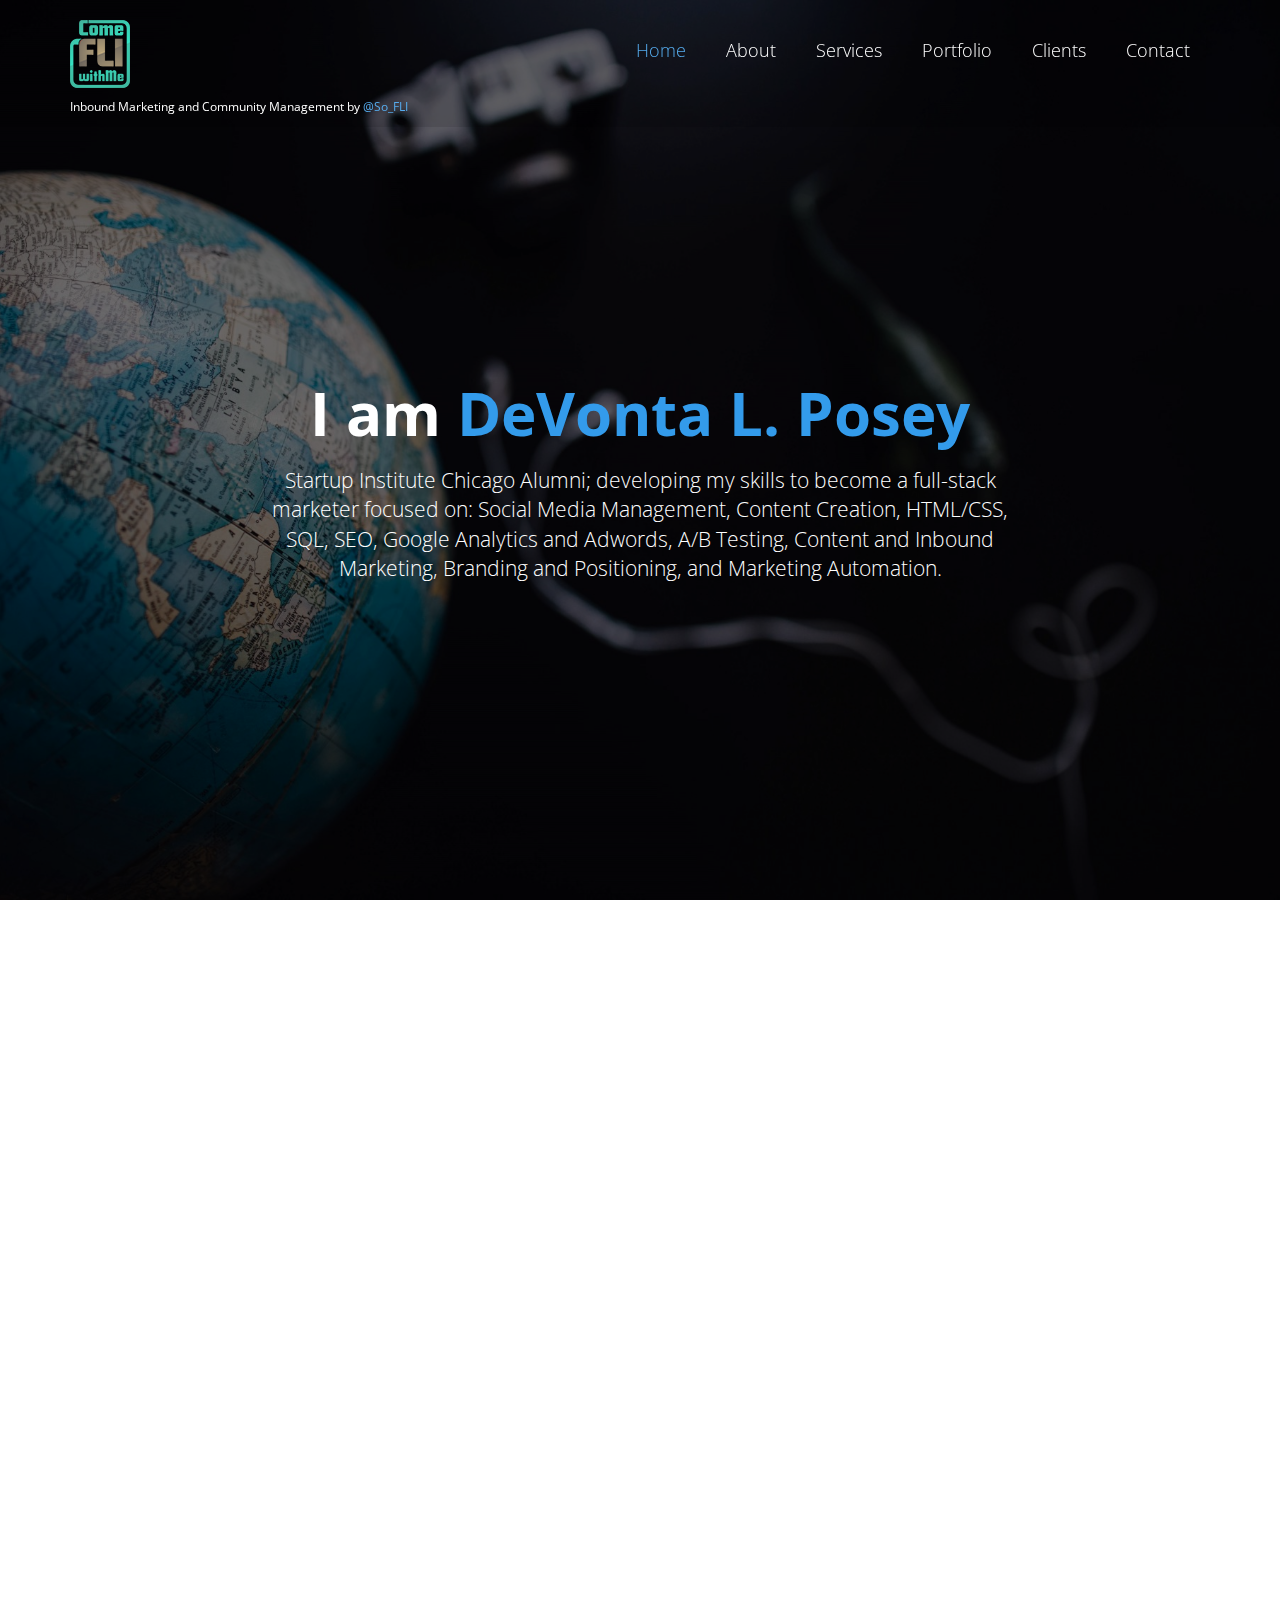
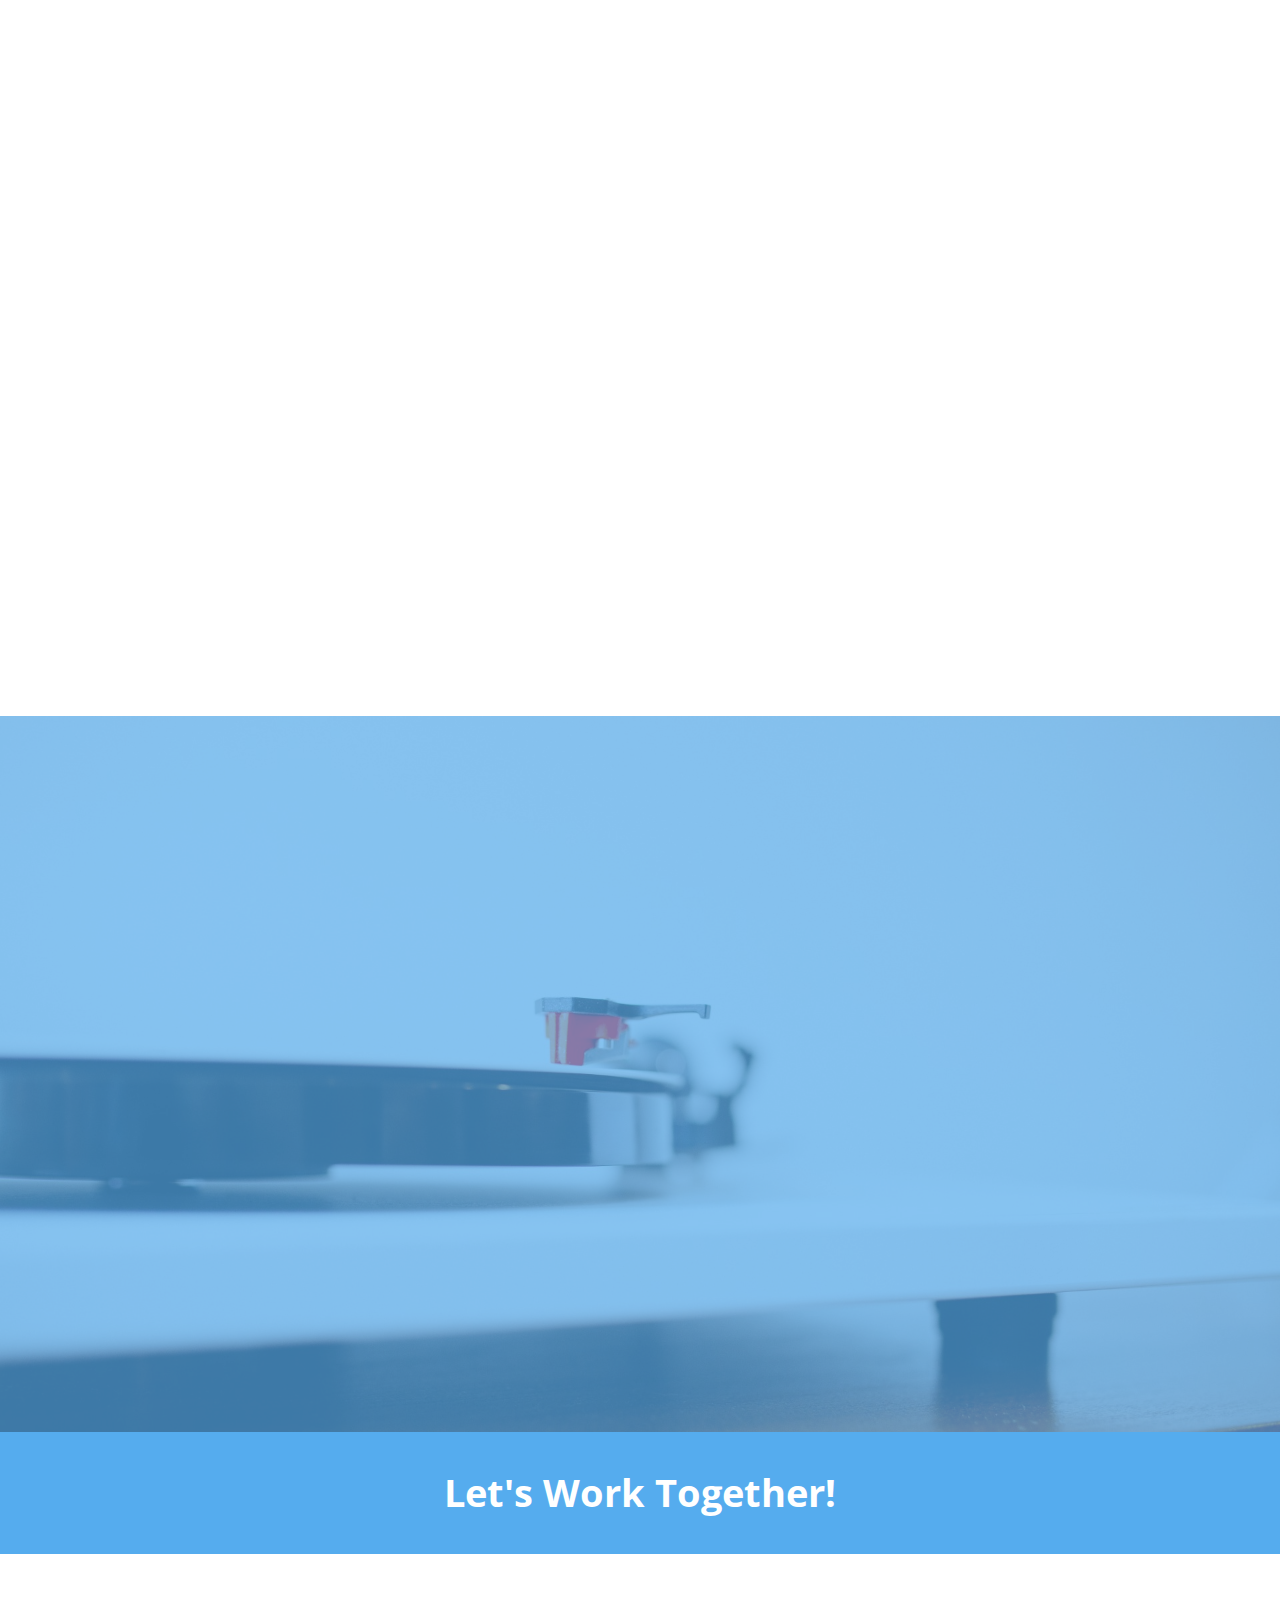
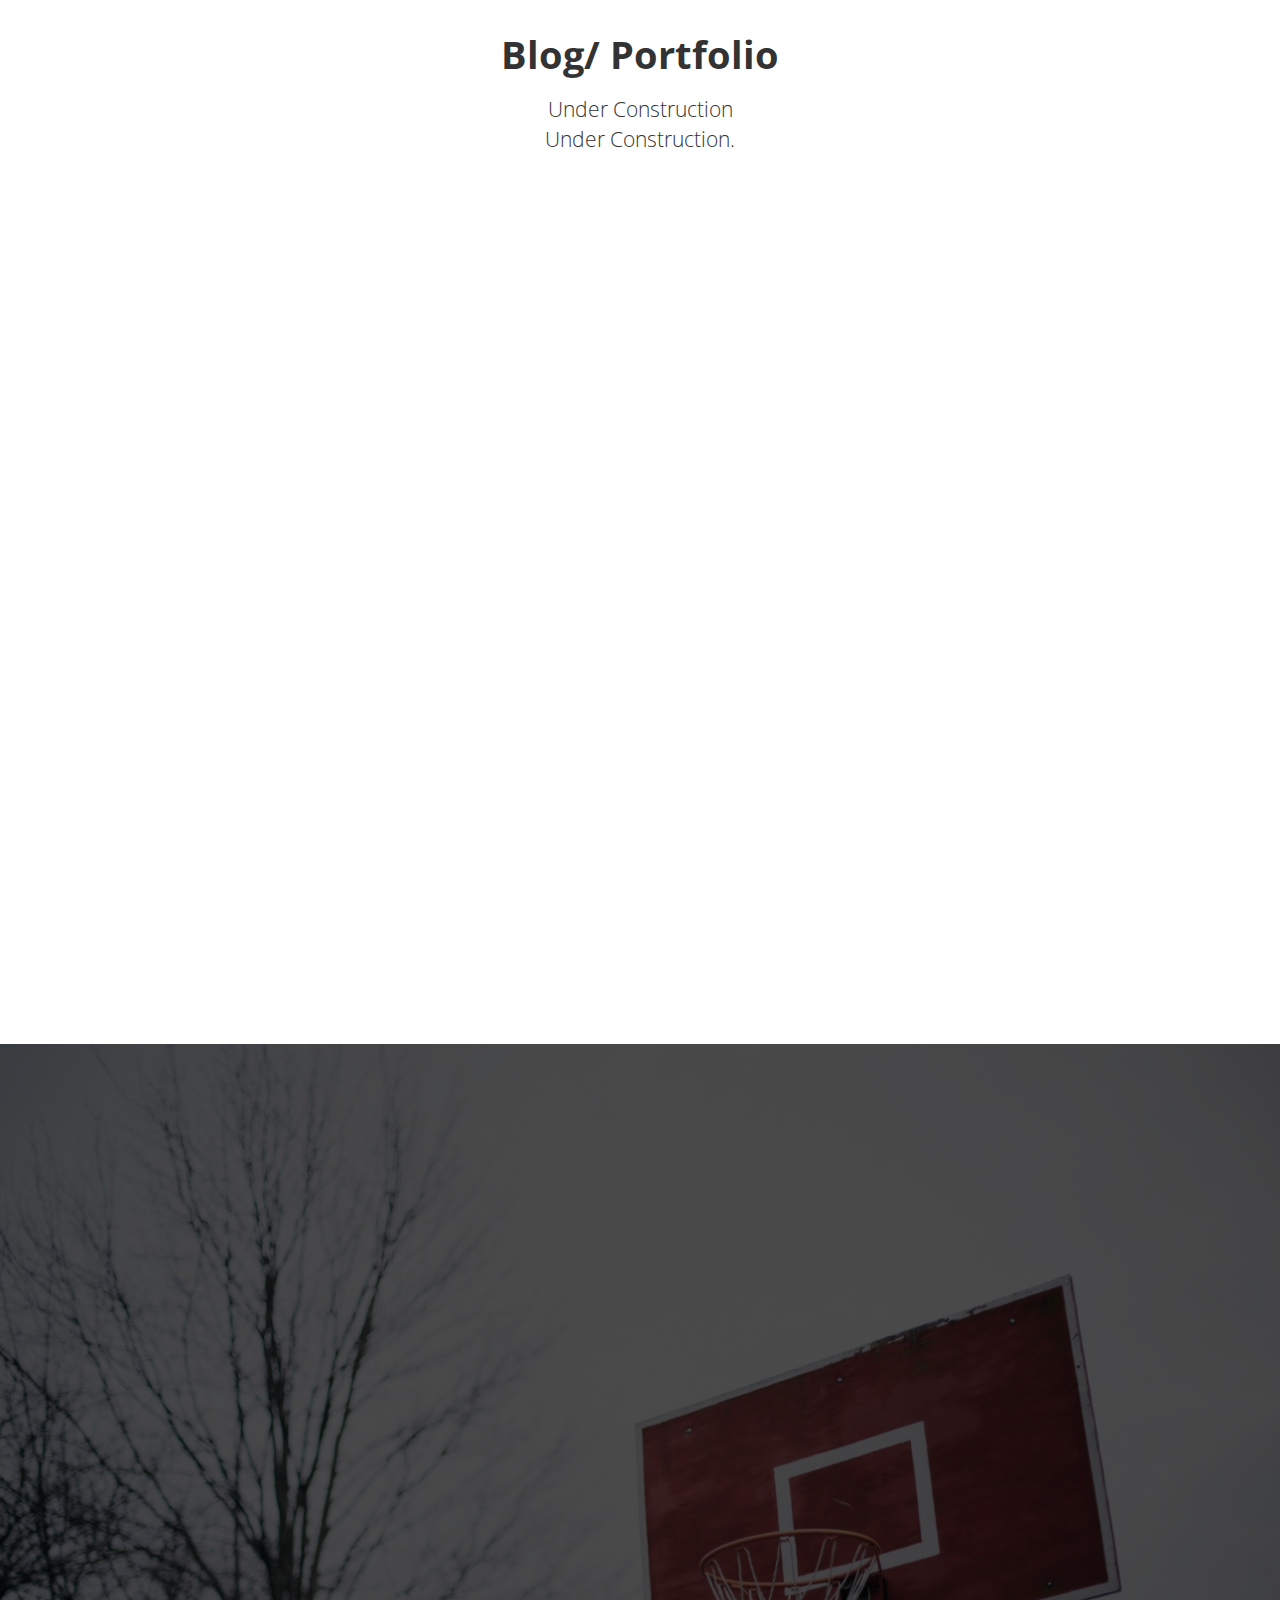
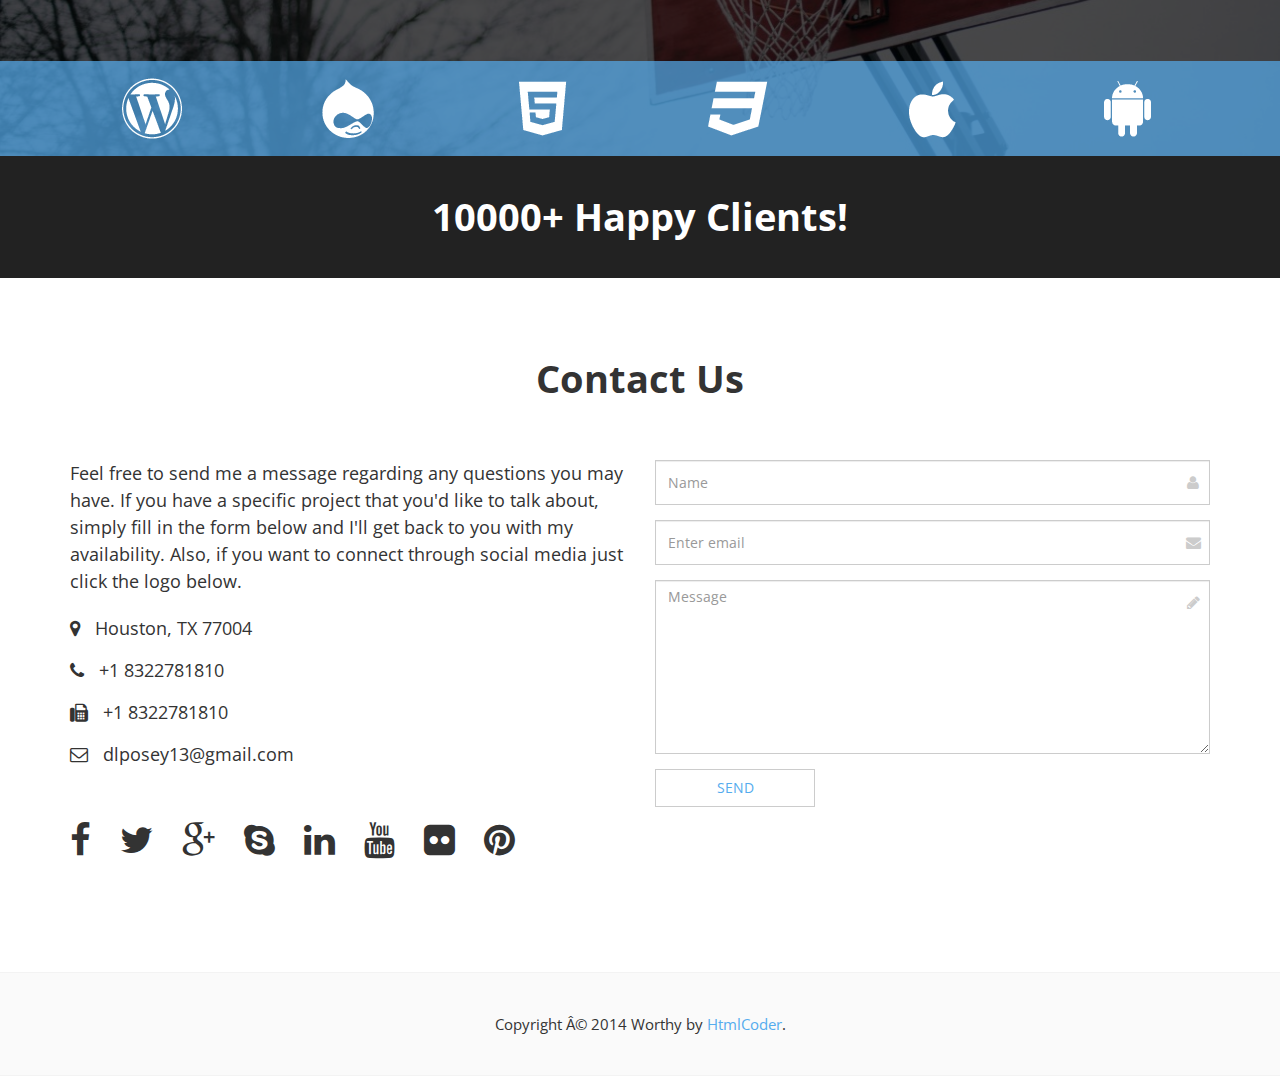
<file: index.html>
<!DOCTYPE html>
<!-- Google Tag Manager -->
<noscript><iframe src="//www.googletagmanager.com/ns.html?id=GTM-5K8863"
height="0" width="0" style="display:none;visibility:hidden"></iframe></noscript>
<script>(function(w,d,s,l,i){w[l]=w[l]||[];w[l].push({'gtm.start':
new Date().getTime(),event:'gtm.js'});var f=d.getElementsByTagName(s)[0],
j=d.createElement(s),dl=l!='dataLayer'?'&l='+l:'';j.async=true;j.src=
'//www.googletagmanager.com/gtm.js?id='+i+dl;f.parentNode.insertBefore(j,f);
})(window,document,'script','dataLayer','GTM-5K8863');</script>
<!-- End Google Tag Manager -->
<script>
  (function(i,s,o,g,r,a,m){i['GoogleAnalyticsObject']=r;i[r]=i[r]||function(){
  (i[r].q=i[r].q||[]).push(arguments)},i[r].l=1*new Date();a=s.createElement(o),
  m=s.getElementsByTagName(o)[0];a.async=1;a.src=g;m.parentNode.insertBefore(a,m)
  })(window,document,'script','//www.google-analytics.com/analytics.js','ga');

  ga('create', 'UA-52739252-1', 'auto');
  ga('send', 'pageview');

</script>

<!--[if IE 9]> <html lang="en" class="ie9"> <![endif]-->
<!--[if !IE]><!-->
<html lang="en">
<!--<![endif]-->
	<head>
		<meta charset="utf-8">
		<title>DeVonta Posey | Content Marketing </title>
		<meta name="description" content="Worthy a Bootstrap-based, Responsive HTML5 Template">
		<meta name="author" content="htmlcoder.me">

		<!-- Mobile Meta -->
		<meta name="viewport" content="width=device-width, initial-scale=1.0">

		<!-- Favicon -->
		<link rel="shortcut icon" href="images/favicon.ico">

		<!-- Web Fonts -->
		<link href='http://fonts.googleapis.com/css?family=Open+Sans:400italic,700italic,400,700,300&amp;subset=latin,latin-ext' rel='stylesheet' type='text/css'>
		<link href='http://fonts.googleapis.com/css?family=Raleway:700,400,300' rel='stylesheet' type='text/css'>

		<!-- Bootstrap core CSS -->
		<link href="bootstrap/css/bootstrap.css" rel="stylesheet">

		<!-- Font Awesome CSS -->
		<link href="fonts/font-awesome/css/font-awesome.css" rel="stylesheet">

		<!-- Plugins -->
		<link href="css/animations.css" rel="stylesheet">

		<!-- Worthy core CSS file -->
		<link href="css/style.css" rel="stylesheet">

		<!-- Custom css --> 
		<link href="css/custom.css" rel="stylesheet">
	</head>

	<body class="no-trans">
		<!-- scrollToTop -->
		<!-- ================ -->
		<div class="scrollToTop"><i class="icon-up-open-big"></i></div>

		<!-- header start -->
		<!-- ================ --> 
		<header class="header fixed clearfix navbar navbar-fixed-top">
			<div class="container">
				<div class="row">
					<div class="col-md-4">

						<!-- header-left start -->
						<!-- ================ -->
						<div class="header-left clearfix">

							<!-- logo -->
							<div class="logo smooth-scroll">
								<a href="#banner"><img id="logo" src="images/logo.png" alt="Worthy"></a>
							</div>

							<!-- name-and-slogan -->
							<div class="site-name-and-slogan smooth-scroll">
								<div class="site-name"><a href="#banner"></a></div>
								<div class="site-slogan">Inbound Marketing and Community Management by <a target="_blank" href="http://http://instagram.com/so_fli">@So_FLI</a></div>
							</div>

						</div>
						<!-- header-left end -->

					</div>
					<div class="col-md-8">

						<!-- header-right start -->
						<!-- ================ -->
						<div class="header-right clearfix">

							<!-- main-navigation start -->
							<!-- ================ -->
							<div class="main-navigation animated">

								<!-- navbar start -->
								<!-- ================ -->
								<nav class="navbar navbar-default" role="navigation">
									<div class="container-fluid">

										<!-- Toggle get grouped for better mobile display -->
										<div class="navbar-header">
											<button type="button" class="navbar-toggle" data-toggle="collapse" data-target="#navbar-collapse-1">
												<span class="sr-only">Toggle navigation</span>
												<span class="icon-bar"></span>
												<span class="icon-bar"></span>
												<span class="icon-bar"></span>
											</button>
										</div>

										<!-- Collect the nav links, forms, and other content for toggling -->
										<div class="collapse navbar-collapse scrollspy smooth-scroll" id="navbar-collapse-1">
											<ul class="nav navbar-nav navbar-right">
												<li class="active"><a href="#banner">Home</a></li>
												<li><a href="#about">About</a></li>
												<li><a href="#services">Services</a></li>
												<li><a href="#portfolio">Portfolio</a></li>
												<li><a href="#clients">Clients</a></li>
												<li><a href="#contact">Contact</a></li>
											</ul>
										</div>

									</div>
								</nav>
								<!-- navbar end -->

							</div>
							<!-- main-navigation end -->

						</div>
						<!-- header-right end -->

					</div>
				</div>
			</div>
		</header>
		<!-- header end -->

		<!-- banner start -->
		<!-- ================ -->
		<div id="banner" class="banner">
			<div class="banner-image"></div>
			<div class="banner-caption">
				<div class="container">
					<div class="row">
						<div class="col-md-8 col-md-offset-2 object-non-visible" data-animation-effect="fadeIn">
							<h1 class="text-center">I am <span>DeVonta L. Posey</span></h1>
							<p class="lead text-center">Startup Institute Chicago Alumni; developing my skills to become a full-stack marketer focused on: Social Media Management, Content Creation, HTML/CSS, SQL, SEO, Google Analytics and Adwords, A/B Testing, Content and Inbound Marketing, Branding and Positioning, and Marketing Automation.</p>
						</div>
					</div>
				</div>
			</div>
		</div>
		<!-- banner end -->

		<!-- section start -->
		<!-- ================ -->
		<div class="section clearfix object-non-visible" data-animation-effect="fadeIn">
			<div class="container">
				<div class="row">
					<div class="col-md-12">
						<h1 id="about" class="title text-center">About <span>Mr. Posey</span></h1>
						<p class="lead text-center">Originally from Flint, Michigan now residing in Houston, TX. I am an advid sports enthusiast (somewhat of a fanatic), drummer, music connoisseur, and gadget lover. My past studies have led to a driving interest in art, architecture, travel and a fascination in the growing world of technology.</p>
						<div class="space"></div>
						<div class="row">
							<div class="col-md-6">
								<img src="images/section-image-1.png" alt="">
								<div class="space"></div>
							</div>
							<div class="col-md-6">
								<p>I have a wide range of experience as a Customer Advocate throughout several industries; primarily Mobile Tech. Through Startup Institute, I have been able to fine tune my focus and study traditional marketing platforms: Print, Radio &TV and using those basic principles to transition onto the Internet and Social Media.</p>
								<p>I am leveraging those experiences by using Social Media and Customer Insights to influence SEO and increase company value.</p>
								<ul class="list-unstyled">
									<li>
										<div class="progress">
                                                    <div class="progress-bar" role="progressbar" aria-valuenow="95" aria-valuemin="0" aria-valuemax="100" style="width: 95%;">SOCIAL MEDIA 95%</div>
                                                </div>
                                            </li>
									<li>
										<div class="progress">
                                                    <div class="progress-bar" role="progressbar" aria-valuenow="90" aria-valuemin="0" aria-valuemax="100" style="width: 90%;">INBOUND MARKETING 90%</div>
                                                </div>
                                            </li>
									<li>
										<div class="progress">
                                                    <div class="progress-bar" role="progressbar" aria-valuenow="80" aria-valuemin="0" aria-valuemax="100" style="width: 80%;">GOOGLE ANALYTICS 80%</div>
                                                </div>
                                            </li>
                                    <li>
										<div class="progress">
                                                    <div class="progress-bar" role="progressbar" aria-valuenow="80" aria-valuemin="0" aria-valuemax="100" style="width: 80%;">CONTENT CREATION 80%</div>
                                                </div>
                                            </li>
                                    <li>
										<div class="progress">
                                                    <div class="progress-bar" role="progressbar" aria-valuenow="75" aria-valuemin="0" aria-valuemax="100" style="width: 75%;">A/B TESTING 75%</div>
                                                </div>
                                            </li>
									<li>
										<div class="progress">
                                                    <div class="progress-bar" role="progressbar" aria-valuenow="75" aria-valuemin="0" aria-valuemax="100" style="width: 75%;">SEO 75%</div>
                                                </div>
                                            </li>
                                    <li>
                                                <div class="progress">
                                                    <div class="progress-bar" role="progressbar" aria-valuenow="75" aria-valuemin="0" aria-valuemax="100" style="width: 75%;">PAID PLACEMENT 75%</div>
                                                </div>
                                            </li>
                                    <li>
										<div class="progress">
                                                    <div class="progress-bar" role="progressbar" aria-valuenow="55" aria-valuemin="0" aria-valuemax="100" style="width: 55%;">HTML/CSS 55%</div>
                                                </div>
                                            </li>
								</ul>
							</div>
						</div>
						<div class="space"></div>
						<h2>Becessitatibus quae beatae possimus ullam</h2>
						<div class="row">
							<div class="col-md-6">
								<p>Lorem ipsum dolor sit amet, consectetur adipisicing elit. Excepturi adipisci illo, voluptatum ipsam fuga error commodi architecto, laudantium culpa tenetur at id, beatae placeat deserunt iure quas voluptas fugit eveniet.</p>
								<p>Lorem ipsum dolor sit amet, consectetur adipisicing elit. Quo ducimus explicabo quibusdam temporibus deserunt doloremque pariatur ea, animi a. Delectus similique atque eligendi, enim vel reiciendis deleniti neque aliquid, sit?</p>
								<p>Vitae dolores quam magnam accusantium nam, voluptatibus expedita delectus, dolorum odio magni ut nemo nihil ex earum pariatur molestias velit eveniet, facere autem saepe aut. Ut minima itaque porro facere. Cumque vitae autem, dignissimos molestiae necessitatibus culpa aliquam deleniti soluta sunt voluptatibus tenetur, unde dolorem eligendi doloribus quibusdam facere totam. Possimus atque deserunt numquam aliquam magnam, facilis officiis illo alias ipsa voluptas laborum, praesentium eveniet nobis velit voluptatem odio eligendi, corporis et iste distinctio! Repellendus, id, ad.</p>
							</div>
							<div class="col-md-6">
								<div class="panel-group" id="accordion" role="tablist" aria-multiselectable="true">
									<div class="panel panel-default">
										<div class="panel-heading" role="tab" id="headingOne">
											<h4 class="panel-title">
												<a data-toggle="collapse" data-parent="#accordion" href="#collapseOne" aria-expanded="true" aria-controls="collapseOne">
													Collapsible Group Item #1
												</a>
											</h4>
										</div>
										<div id="collapseOne" class="panel-collapse collapse in" role="tabpanel" aria-labelledby="headingOne">
											<div class="panel-body">
												Anim pariatur cliche reprehenderit, enim eiusmod high life accusamus terry richardson ad squid. 3 wolf moon officia aute, non cupidatat skateboard dolor brunch. Food truck quinoa nesciunt laborum eiusmod. Brunch 3 wolf moon tempor, sunt aliqua put a bird on it squid single-origin coffee nulla assumenda shoreditch et. Nihil anim keffiyeh helvetica, craft beer labore wes anderson cred nesciunt sapiente ea proident. Ad vegan excepteur butcher.
											</div>
										</div>
									</div>
									<div class="panel panel-default">
										<div class="panel-heading" role="tab" id="headingTwo">
											<h4 class="panel-title">
												<a class="collapsed" data-toggle="collapse" data-parent="#accordion" href="#collapseTwo" aria-expanded="false" aria-controls="collapseTwo">
													Collapsible Group Item #2
												</a>
											</h4>
										</div>
										<div id="collapseTwo" class="panel-collapse collapse" role="tabpanel" aria-labelledby="headingTwo">
											<div class="panel-body">
												Anim pariatur cliche reprehenderit, enim eiusmod high life accusamus terry richardson ad squid. 3 wolf moon officia aute, non cupidatat skateboard dolor brunch. Food truck quinoa nesciunt laborum eiusmod. Brunch 3 wolf moon tempor, sunt aliqua put a bird on it squid single-origin coffee nulla assumenda shoreditch et. Nihil anim keffiyeh helvetica, craft beer labore wes anderson cred nesciunt sapiente ea proident.
											</div>
										</div>
									</div>
									<div class="panel panel-default">
										<div class="panel-heading" role="tab" id="headingThree">
											<h4 class="panel-title">
												<a class="collapsed" data-toggle="collapse" data-parent="#accordion" href="#collapseThree" aria-expanded="false" aria-controls="collapseThree">
													Collapsible Group Item #3
												</a>
											</h4>
										</div>
										<div id="collapseThree" class="panel-collapse collapse" role="tabpanel" aria-labelledby="headingThree">
											<div class="panel-body">
												Richardson ad squid. 3 wolf moon officia aute, non cupidatat skateboard dolor brunch. Food truck quinoa nesciunt laborum eiusmod. Brunch 3 wolf moon tempor, sunt aliqua put a bird on it squid single-origin coffee nulla assumenda shoreditch et. Nihil anim keffiyeh helvetica, craft beer labore wes anderson cred nesciunt sapiente ea proident. Ad vegan excepteur butcher vice lomo. Leggings occaecat craft beer farm-to-table, raw denim aesthetic.
											</div>
										</div>
									</div>
								</div>
							</div>
						</div>
					</div>
				</div>
			</div>
		</div>
		<!-- section end -->

		<!-- section start -->
		<!-- ================ -->
		<div class="section translucent-bg bg-image-1 blue">
			<div class="container object-non-visible" data-animation-effect="fadeIn">
				<h1 id="services"  class="text-center title">Available Services</h1>
				<div class="space"></div>
				<div class="row">
					<div class="col-sm-6">
						<div class="media">
							<div class="media-body text-right">
								<h4 class="media-heading">GOOGLE ANALYTICS</h4>
								<p>A service offered by Google that generates detailed statistics about a website's traffic and traffic sources and measures conversions and sales.</p>
							</div>
							<div class="media-right">
								<i class="fa fa-cog"></i>
							</div>
						</div>
						<div class="media">
							<div class="media-body text-right">
								<h4 class="media-heading">CONTENT CREATION</h4>
								<p>Lorem ipsum dolor sit amet, consectetur adipisicing elit. Iure aperiam consequatur quo quis exercitationem reprehenderit dolor vel ducimus, voluptate eaque suscipit iste placeat.</p>
							</div>
							<div class="media-right">
								<i class="fa fa-check"></i>
							</div>
						</div>
						<div class="media">
							<div class="media-body text-right">
								<h4 class="media-heading">HTML/CSS</h4>
								<p>HTML elements form the building blocks of all websites. CSS is a style sheet language used for describing the look and formatting of a document written in a markup language.</p>
							</div>
							<div class="media-right">
								<i class="fa fa-desktop"></i>
							</div>
						</div>
						<div class="media">
							<div class="media-body text-right">
								<h4 class="media-heading">INBOUND MARKETING</h4>
								<p>Marketing activities that bring visitors in through blogs, podcasts, video, eBooks,eNewsletters, SEO, and social media; which serve to bring customers in closer to the brand.</p>
							</div>
							<div class="media-right">
								<i class="fa fa-users"></i>
							</div>
						</div>
					</div>
					<div class="space visible-xs"></div>
					<div class="col-sm-6">
						<div class="media">
							<div class="media-left">
								<i class="fa fa-leaf"></i>
							</div>
							<div class="media-body">
								<h4 class="media-heading">SEO</h4>
								<p>SEO considers how search engines work, what people search for, the actual search terms or keywords typed into search engines and which search engines are preferred by their targeted audience.</p>
							</div>
						</div>
						<div class="media">
							<div class="media-left">
								<i class="fa fa-area-chart"></i>
							</div>
							<div class="media-body">
								<h4 class="media-heading">A/B TESTING</h4>
								<p>Lorem ipsum dolor sit amet, consectetur adipisicing elit. Iure aperiam consequatur quo quis exercitationem reprehenderit dolor vel ducimus, voluptate eaque suscipit iste placeat.</p>
							</div>
						</div>
						<div class="media">
							<div class="media-left">
								<i class="fa fa-child"></i>
							</div>
							<div class="media-body">
								<h4 class="media-heading">SOCIAL MEDIA</h4>
								<p>Social media is the social interaction among people on highly interactive platforms through which individuals and communities share, co-create, discuss, and modify user-generated content.</p>
							</div>
						</div>
						<div class="media">
							<div class="media-left">
								<i class="fa fa-codepen"></i>
							</div>
							<div class="media-body">
								<h4 class="media-heading">PAID PLACEMENT</h4>
								<p>Pay per click (PPC) (also called cost per click) is an internet advertising model used to direct traffic to websites. It is defined simply as “the amount spent to get an advertisement clicked.</p>
							</div>
						</div>
					</div>
				</div>
			</div>
		</div>
		<!-- section end -->

		<!-- section start -->
		<!-- ================ -->
		<div class="default-bg space blue">
			<div class="container">
				<div class="row">
					<div class="col-md-8 col-md-offset-2">
						<h1 class="text-center">Let's Work Together!</h1>
					</div>
				</div>
			</div>
		</div>
		<!-- section end -->

		<!-- section start -->
		<!-- ================ -->
		<div class="section">
			<div class="container">
				<h1 class="text-center title" id="portfolio">Blog/ Portfolio</h1>
				<div class="separator"></div>
				<p class="lead text-center">Under Construction<br> Under Construction.</p>
				<br>			
				<div class="row object-non-visible" data-animation-effect="fadeIn">
					<div class="col-md-12">

						<!-- isotope filters start -->
						<div class="filters text-center">
							<ul class="nav nav-pills">
								<li class="active"><a href="#" data-filter="*">All</a></li>
								<li><a href="#" data-filter=".web-design">Web design</a></li>
								<li><a href="#" data-filter=".app-development">App development</a></li>
								<li><a href="#" data-filter=".site-building">Site building</a></li>
							</ul>
						</div>
						<!-- isotope filters end -->

						<!-- portfolio items start -->
						<div class="isotope-container row grid-space-20">
							<div class="col-sm-6 col-md-3 isotope-item web-design">
								<div class="image-box">
									<div class="overlay-container">
										<img src="images/portfolio-1.jpg" alt="">
										<a class="overlay" data-toggle="modal" data-target="#project-1">
											<i class="fa fa-search-plus"></i>
											<span>Web Design</span>
										</a>
									</div>
									<a class="btn btn-default btn-block" data-toggle="modal" data-target="#project-1">Project Title</a>
								</div>
								<!-- Modal -->
								<div class="modal fade" id="project-1" tabindex="-1" role="dialog" aria-labelledby="project-1-label" aria-hidden="true">
									<div class="modal-dialog modal-lg">
										<div class="modal-content">
											<div class="modal-header">
												<button type="button" class="close" data-dismiss="modal"><span aria-hidden="true">&times;</span><span class="sr-only">Close</span></button>
												<h4 class="modal-title" id="project-1-label">Project Title</h4>
											</div>
											<div class="modal-body">
												<h3>Project Description</h3>
												<div class="row">
													<div class="col-md-6">
														<p>Lorem ipsum dolor sit amet, consectetur adipisicing elit. Atque sed, quidem quis praesentium, ut unde. Quae sed, incidunt laudantium nesciunt, optio corporis quod earum pariatur omnis illo saepe numquam suscipit, nemo placeat dignissimos eius mollitia et quas officia doloremque ipsum labore rem deserunt vero! Magnam totam delectus accusantium voluptas et, tempora quos atque, fugiat, obcaecati voluptatibus commodi illo voluptates dolore nemo quo soluta quis.</p>
														<p>Molestiae sed enim laboriosam atque delectus voluptates rerum nostrum sapiente obcaecati molestias quasi optio exercitationem, voluptate quis consequatur libero incidunt, in, quod. Lorem ipsum dolor sit amet, consectetur adipisicing elit. Eos nobis officiis, autem earum tenetur quidem. Quae non dicta earum. Ipsum autem eaque cum dolor placeat corporis quisquam dolorum at nesciunt.</p>
													</div>
													<div class="col-md-6">
														<img src="images/portfolio-1.jpg" alt="">
													</div>
												</div>
											</div>
											<div class="modal-footer">
												<button type="button" class="btn btn-sm btn-default" data-dismiss="modal">Close</button>
											</div>
										</div>
									</div>
								</div>
								<!-- Modal end -->
							</div>

							<div class="col-sm-6 col-md-3 isotope-item app-development">
								<div class="image-box">
									<div class="overlay-container">
										<img src="images/portfolio-2.jpg" alt="">
										<a class="overlay" data-toggle="modal" data-target="#project-2">
											<i class="fa fa-search-plus"></i>
											<span>App Development</span>
										</a>
									</div>
									<a class="btn btn-default btn-block" data-toggle="modal" data-target="#project-2">Project Title</a>
								</div>
								<!-- Modal -->
								<div class="modal fade" id="project-2" tabindex="-1" role="dialog" aria-labelledby="project-2-label" aria-hidden="true">
									<div class="modal-dialog modal-lg">
										<div class="modal-content">
											<div class="modal-header">
												<button type="button" class="close" data-dismiss="modal"><span aria-hidden="true">&times;</span><span class="sr-only">Close</span></button>
												<h4 class="modal-title" id="project-2-label">Project Title</h4>
											</div>
											<div class="modal-body">
												<h3>Project Description</h3>
												<div class="row">
													<div class="col-md-6">
														<p>Lorem ipsum dolor sit amet, consectetur adipisicing elit. Atque sed, quidem quis praesentium, ut unde. Quae sed, incidunt laudantium nesciunt, optio corporis quod earum pariatur omnis illo saepe numquam suscipit, nemo placeat dignissimos eius mollitia et quas officia doloremque ipsum labore rem deserunt vero! Magnam totam delectus accusantium voluptas et, tempora quos atque, fugiat, obcaecati voluptatibus commodi illo voluptates dolore nemo quo soluta quis.</p>
														<p>Molestiae sed enim laboriosam atque delectus voluptates rerum nostrum sapiente obcaecati molestias quasi optio exercitationem, voluptate quis consequatur libero incidunt, in, quod. Lorem ipsum dolor sit amet, consectetur adipisicing elit. Eos nobis officiis, autem earum tenetur quidem. Quae non dicta earum. Ipsum autem eaque cum dolor placeat corporis quisquam dolorum at nesciunt.</p>
													</div>
													<div class="col-md-6">
														<img src="images/portfolio-2.jpg" alt="">
													</div>
												</div>
											</div>
											<div class="modal-footer">
												<button type="button" class="btn btn-sm btn-default" data-dismiss="modal">Close</button>
											</div>
										</div>
									</div>
								</div>
								<!-- Modal end -->
							</div>
							
							<div class="col-sm-6 col-md-3 isotope-item web-design">
								<div class="image-box">
									<div class="overlay-container">
										<img src="images/portfolio-3.jpg" alt="">
										<a class="overlay" data-toggle="modal" data-target="#project-3">
											<i class="fa fa-search-plus"></i>
											<span>Web Design</span>
										</a>
									</div>
									<a class="btn btn-default btn-block" data-toggle="modal" data-target="#project-3">Project Title</a>
								</div>
								<!-- Modal -->
								<div class="modal fade" id="project-3" tabindex="-1" role="dialog" aria-labelledby="project-3-label" aria-hidden="true">
									<div class="modal-dialog modal-lg">
										<div class="modal-content">
											<div class="modal-header">
												<button type="button" class="close" data-dismiss="modal"><span aria-hidden="true">&times;</span><span class="sr-only">Close</span></button>
												<h4 class="modal-title" id="project-3-label">Project Title</h4>
											</div>
											<div class="modal-body">
												<h3>Project Description</h3>
												<div class="row">
													<div class="col-md-6">
														<p>Lorem ipsum dolor sit amet, consectetur adipisicing elit. Atque sed, quidem quis praesentium, ut unde. Quae sed, incidunt laudantium nesciunt, optio corporis quod earum pariatur omnis illo saepe numquam suscipit, nemo placeat dignissimos eius mollitia et quas officia doloremque ipsum labore rem deserunt vero! Magnam totam delectus accusantium voluptas et, tempora quos atque, fugiat, obcaecati voluptatibus commodi illo voluptates dolore nemo quo soluta quis.</p>
														<p>Molestiae sed enim laboriosam atque delectus voluptates rerum nostrum sapiente obcaecati molestias quasi optio exercitationem, voluptate quis consequatur libero incidunt, in, quod. Lorem ipsum dolor sit amet, consectetur adipisicing elit. Eos nobis officiis, autem earum tenetur quidem. Quae non dicta earum. Ipsum autem eaque cum dolor placeat corporis quisquam dolorum at nesciunt.</p>
													</div>
													<div class="col-md-6">
														<img src="images/portfolio-3.jpg" alt="">
													</div>
												</div>
											</div>
											<div class="modal-footer">
												<button type="button" class="btn btn-sm btn-default" data-dismiss="modal">Close</button>
											</div>
										</div>
									</div>
								</div>
								<!-- Modal end -->
							</div>
							
							<div class="col-sm-6 col-md-3 isotope-item site-building">
								<div class="image-box">
									<div class="overlay-container">
										<img src="images/portfolio-4.jpg" alt="">
										<a class="overlay" data-toggle="modal" data-target="#project-4">
											<i class="fa fa-search-plus"></i>
											<span>Site Building</span>
										</a>
									</div>
									<a class="btn btn-default btn-block" data-toggle="modal" data-target="#project-4">Project Title</a>
								</div>
								<!-- Modal -->
								<div class="modal fade" id="project-4" tabindex="-1" role="dialog" aria-labelledby="project-4-label" aria-hidden="true">
									<div class="modal-dialog modal-lg">
										<div class="modal-content">
											<div class="modal-header">
												<button type="button" class="close" data-dismiss="modal"><span aria-hidden="true">&times;</span><span class="sr-only">Close</span></button>
												<h4 class="modal-title" id="project-4-label">Project Title</h4>
											</div>
											<div class="modal-body">
												<h3>Project Description</h3>
												<div class="row">
													<div class="col-md-6">
														<p>Lorem ipsum dolor sit amet, consectetur adipisicing elit. Atque sed, quidem quis praesentium, ut unde. Quae sed, incidunt laudantium nesciunt, optio corporis quod earum pariatur omnis illo saepe numquam suscipit, nemo placeat dignissimos eius mollitia et quas officia doloremque ipsum labore rem deserunt vero! Magnam totam delectus accusantium voluptas et, tempora quos atque, fugiat, obcaecati voluptatibus commodi illo voluptates dolore nemo quo soluta quis.</p>
														<p>Molestiae sed enim laboriosam atque delectus voluptates rerum nostrum sapiente obcaecati molestias quasi optio exercitationem, voluptate quis consequatur libero incidunt, in, quod. Lorem ipsum dolor sit amet, consectetur adipisicing elit. Eos nobis officiis, autem earum tenetur quidem. Quae non dicta earum. Ipsum autem eaque cum dolor placeat corporis quisquam dolorum at nesciunt.</p>
													</div>
													<div class="col-md-6">
														<img src="images/portfolio-4.jpg" alt="">
													</div>
												</div>
											</div>
											<div class="modal-footer">
												<button type="button" class="btn btn-sm btn-default" data-dismiss="modal">Close</button>
											</div>
										</div>
									</div>
								</div>
								<!-- Modal end -->
							</div>
							
							<div class="col-sm-6 col-md-3 isotope-item app-development">
								<div class="image-box">
									<div class="overlay-container">
										<img src="images/portfolio-5.jpg" alt="">
										<a class="overlay" data-toggle="modal" data-target="#project-5">
											<i class="fa fa-search-plus"></i>
											<span>App Development</span>
										</a>
									</div>
									<a class="btn btn-default btn-block" data-toggle="modal" data-target="#project-5">Project Title</a>
								</div>
								<!-- Modal -->
								<div class="modal fade" id="project-5" tabindex="-1" role="dialog" aria-labelledby="project-5-label" aria-hidden="true">
									<div class="modal-dialog modal-lg">
										<div class="modal-content">
											<div class="modal-header">
												<button type="button" class="close" data-dismiss="modal"><span aria-hidden="true">&times;</span><span class="sr-only">Close</span></button>
												<h4 class="modal-title" id="project-5-label">Project Title</h4>
											</div>
											<div class="modal-body">
												<h3>Project Description</h3>
												<div class="row">
													<div class="col-md-6">
														<p>Lorem ipsum dolor sit amet, consectetur adipisicing elit. Atque sed, quidem quis praesentium, ut unde. Quae sed, incidunt laudantium nesciunt, optio corporis quod earum pariatur omnis illo saepe numquam suscipit, nemo placeat dignissimos eius mollitia et quas officia doloremque ipsum labore rem deserunt vero! Magnam totam delectus accusantium voluptas et, tempora quos atque, fugiat, obcaecati voluptatibus commodi illo voluptates dolore nemo quo soluta quis.</p>
														<p>Molestiae sed enim laboriosam atque delectus voluptates rerum nostrum sapiente obcaecati molestias quasi optio exercitationem, voluptate quis consequatur libero incidunt, in, quod. Lorem ipsum dolor sit amet, consectetur adipisicing elit. Eos nobis officiis, autem earum tenetur quidem. Quae non dicta earum. Ipsum autem eaque cum dolor placeat corporis quisquam dolorum at nesciunt.</p>
													</div>
													<div class="col-md-6">
														<img src="images/portfolio-5.jpg" alt="">
													</div>
												</div>
											</div>
											<div class="modal-footer">
												<button type="button" class="btn btn-sm btn-default" data-dismiss="modal">Close</button>
											</div>
										</div>
									</div>
								</div>
								<!-- Modal end -->
							</div>
							
							<div class="col-sm-6 col-md-3 isotope-item web-design">
								<div class="image-box">
									<div class="overlay-container">
										<img src="images/portfolio-6.jpg" alt="">
										<a class="overlay" data-toggle="modal" data-target="#project-6">
											<i class="fa fa-search-plus"></i>
											<span>Web Design</span>
										</a>
									</div>
									<a class="btn btn-default btn-block" data-toggle="modal" data-target="#project-6">Project Title</a>
								</div>
								<!-- Modal -->
								<div class="modal fade" id="project-6" tabindex="-1" role="dialog" aria-labelledby="project-6-label" aria-hidden="true">
									<div class="modal-dialog modal-lg">
										<div class="modal-content">
											<div class="modal-header">
												<button type="button" class="close" data-dismiss="modal"><span aria-hidden="true">&times;</span><span class="sr-only">Close</span></button>
												<h4 class="modal-title" id="project-6-label">Project Title</h4>
											</div>
											<div class="modal-body">
												<h3>Project Description</h3>
												<div class="row">
													<div class="col-md-6">
														<p>Lorem ipsum dolor sit amet, consectetur adipisicing elit. Atque sed, quidem quis praesentium, ut unde. Quae sed, incidunt laudantium nesciunt, optio corporis quod earum pariatur omnis illo saepe numquam suscipit, nemo placeat dignissimos eius mollitia et quas officia doloremque ipsum labore rem deserunt vero! Magnam totam delectus accusantium voluptas et, tempora quos atque, fugiat, obcaecati voluptatibus commodi illo voluptates dolore nemo quo soluta quis.</p>
														<p>Molestiae sed enim laboriosam atque delectus voluptates rerum nostrum sapiente obcaecati molestias quasi optio exercitationem, voluptate quis consequatur libero incidunt, in, quod. Lorem ipsum dolor sit amet, consectetur adipisicing elit. Eos nobis officiis, autem earum tenetur quidem. Quae non dicta earum. Ipsum autem eaque cum dolor placeat corporis quisquam dolorum at nesciunt.</p>
													</div>
													<div class="col-md-6">
														<img src="images/portfolio-6.jpg" alt="">
													</div>
												</div>
											</div>
											<div class="modal-footer">
												<button type="button" class="btn btn-sm btn-default" data-dismiss="modal">Close</button>
											</div>
										</div>
									</div>
								</div>
								<!-- Modal end -->
							</div>
							
							<div class="col-sm-6 col-md-3 isotope-item site-building">
								<div class="image-box">
									<div class="overlay-container">
										<img src="images/portfolio-7.jpg" alt="">
										<a class="overlay" data-toggle="modal" data-target="#project-7">
											<i class="fa fa-search-plus"></i>
											<span>Site Building</span>
										</a>
									</div>
									<a class="btn btn-default btn-block" data-toggle="modal" data-target="#project-7">Project Title</a>
								</div>
								<!-- Modal -->
								<div class="modal fade" id="project-7" tabindex="-1" role="dialog" aria-labelledby="project-7-label" aria-hidden="true">
									<div class="modal-dialog modal-lg">
										<div class="modal-content">
											<div class="modal-header">
												<button type="button" class="close" data-dismiss="modal"><span aria-hidden="true">&times;</span><span class="sr-only">Close</span></button>
												<h4 class="modal-title" id="project-7-label">Project Title</h4>
											</div>
											<div class="modal-body">
												<h3>Project Description</h3>
												<div class="row">
													<div class="col-md-6">
														<p>Lorem ipsum dolor sit amet, consectetur adipisicing elit. Atque sed, quidem quis praesentium, ut unde. Quae sed, incidunt laudantium nesciunt, optio corporis quod earum pariatur omnis illo saepe numquam suscipit, nemo placeat dignissimos eius mollitia et quas officia doloremque ipsum labore rem deserunt vero! Magnam totam delectus accusantium voluptas et, tempora quos atque, fugiat, obcaecati voluptatibus commodi illo voluptates dolore nemo quo soluta quis.</p>
														<p>Molestiae sed enim laboriosam atque delectus voluptates rerum nostrum sapiente obcaecati molestias quasi optio exercitationem, voluptate quis consequatur libero incidunt, in, quod. Lorem ipsum dolor sit amet, consectetur adipisicing elit. Eos nobis officiis, autem earum tenetur quidem. Quae non dicta earum. Ipsum autem eaque cum dolor placeat corporis quisquam dolorum at nesciunt.</p>
													</div>
													<div class="col-md-6">
														<img src="images/portfolio-7.jpg" alt="">
													</div>
												</div>
											</div>
											<div class="modal-footer">
												<button type="button" class="btn btn-sm btn-default" data-dismiss="modal">Close</button>
											</div>
										</div>
									</div>
								</div>
								<!-- Modal end -->
							</div>
							
							<div class="col-sm-6 col-md-3 isotope-item web-design">
								<div class="image-box">
									<div class="overlay-container">
										<img src="images/portfolio-8.jpg" alt="">
										<a class="overlay" data-toggle="modal" data-target="#project-8">
											<i class="fa fa-search-plus"></i>
											<span>Web Design</span>
										</a>
									</div>
									<a class="btn btn-default btn-block" data-toggle="modal" data-target="#project-8">Project Title</a>
								</div>
								<!-- Modal -->
								<div class="modal fade" id="project-8" tabindex="-1" role="dialog" aria-labelledby="project-8-label" aria-hidden="true">
									<div class="modal-dialog modal-lg">
										<div class="modal-content">
											<div class="modal-header">
												<button type="button" class="close" data-dismiss="modal"><span aria-hidden="true">&times;</span><span class="sr-only">Close</span></button>
												<h4 class="modal-title" id="project-8-label">Project Title</h4>
											</div>
											<div class="modal-body">
												<h3>Project Description</h3>
												<div class="row">
													<div class="col-md-6">
														<p>Lorem ipsum dolor sit amet, consectetur adipisicing elit. Atque sed, quidem quis praesentium, ut unde. Quae sed, incidunt laudantium nesciunt, optio corporis quod earum pariatur omnis illo saepe numquam suscipit, nemo placeat dignissimos eius mollitia et quas officia doloremque ipsum labore rem deserunt vero! Magnam totam delectus accusantium voluptas et, tempora quos atque, fugiat, obcaecati voluptatibus commodi illo voluptates dolore nemo quo soluta quis.</p>
														<p>Molestiae sed enim laboriosam atque delectus voluptates rerum nostrum sapiente obcaecati molestias quasi optio exercitationem, voluptate quis consequatur libero incidunt, in, quod. Lorem ipsum dolor sit amet, consectetur adipisicing elit. Eos nobis officiis, autem earum tenetur quidem. Quae non dicta earum. Ipsum autem eaque cum dolor placeat corporis quisquam dolorum at nesciunt.</p>
													</div>
													<div class="col-md-6">
														<img src="images/portfolio-8.jpg" alt="">
													</div>
												</div>
											</div>
											<div class="modal-footer">
												<button type="button" class="btn btn-sm btn-default" data-dismiss="modal">Close</button>
											</div>
										</div>
									</div>
								</div>
								<!-- Modal end -->
							</div>

							<div class="col-sm-6 col-md-3 isotope-item web-design">
								<div class="image-box">
									<div class="overlay-container">
										<img src="images/portfolio-9.jpg" alt="">
										<a class="overlay" data-toggle="modal" data-target="#project-9">
											<i class="fa fa-search-plus"></i>
											<span>Web Design</span>
										</a>
									</div>
									<a class="btn btn-default btn-block" data-toggle="modal" data-target="#project-9">Project Title</a>
								</div>
								<!-- Modal -->
								<div class="modal fade" id="project-9" tabindex="-1" role="dialog" aria-labelledby="project-9-label" aria-hidden="true">
									<div class="modal-dialog modal-lg">
										<div class="modal-content">
											<div class="modal-header">
												<button type="button" class="close" data-dismiss="modal"><span aria-hidden="true">&times;</span><span class="sr-only">Close</span></button>
												<h4 class="modal-title" id="project-9-label">Project Title</h4>
											</div>
											<div class="modal-body">
												<h3>Project Description</h3>
												<div class="row">
													<div class="col-md-6">
														<p>Lorem ipsum dolor sit amet, consectetur adipisicing elit. Atque sed, quidem quis praesentium, ut unde. Quae sed, incidunt laudantium nesciunt, optio corporis quod earum pariatur omnis illo saepe numquam suscipit, nemo placeat dignissimos eius mollitia et quas officia doloremque ipsum labore rem deserunt vero! Magnam totam delectus accusantium voluptas et, tempora quos atque, fugiat, obcaecati voluptatibus commodi illo voluptates dolore nemo quo soluta quis.</p>
														<p>Molestiae sed enim laboriosam atque delectus voluptates rerum nostrum sapiente obcaecati molestias quasi optio exercitationem, voluptate quis consequatur libero incidunt, in, quod. Lorem ipsum dolor sit amet, consectetur adipisicing elit. Eos nobis officiis, autem earum tenetur quidem. Quae non dicta earum. Ipsum autem eaque cum dolor placeat corporis quisquam dolorum at nesciunt.</p>
													</div>
													<div class="col-md-6">
														<img src="images/portfolio-9.jpg" alt="">
													</div>
												</div>
											</div>
											<div class="modal-footer">
												<button type="button" class="btn btn-sm btn-default" data-dismiss="modal">Close</button>
											</div>
										</div>
									</div>
								</div>
								<!-- Modal end -->
							</div>

							<div class="col-sm-6 col-md-3 isotope-item site-building">
								<div class="image-box">
									<div class="overlay-container">
										<img src="images/portfolio-10.jpg" alt="">
										<a class="overlay" data-toggle="modal" data-target="#project-10">
											<i class="fa fa-search-plus"></i>
											<span>Site Building</span>
										</a>
									</div>
									<a class="btn btn-default btn-block" data-toggle="modal" data-target="#project-10">Project Title</a>
								</div>
								<!-- Modal -->
								<div class="modal fade" id="project-10" tabindex="-1" role="dialog" aria-labelledby="project-10-label" aria-hidden="true">
									<div class="modal-dialog modal-lg">
										<div class="modal-content">
											<div class="modal-header">
												<button type="button" class="close" data-dismiss="modal"><span aria-hidden="true">&times;</span><span class="sr-only">Close</span></button>
												<h4 class="modal-title" id="project-10-label">Project Title</h4>
											</div>
											<div class="modal-body">
												<h3>Project Description</h3>
												<div class="row">
													<div class="col-md-6">
														<p>Lorem ipsum dolor sit amet, consectetur adipisicing elit. Atque sed, quidem quis praesentium, ut unde. Quae sed, incidunt laudantium nesciunt, optio corporis quod earum pariatur omnis illo saepe numquam suscipit, nemo placeat dignissimos eius mollitia et quas officia doloremque ipsum labore rem deserunt vero! Magnam totam delectus accusantium voluptas et, tempora quos atque, fugiat, obcaecati voluptatibus commodi illo voluptates dolore nemo quo soluta quis.</p>
														<p>Molestiae sed enim laboriosam atque delectus voluptates rerum nostrum sapiente obcaecati molestias quasi optio exercitationem, voluptate quis consequatur libero incidunt, in, quod. Lorem ipsum dolor sit amet, consectetur adipisicing elit. Eos nobis officiis, autem earum tenetur quidem. Quae non dicta earum. Ipsum autem eaque cum dolor placeat corporis quisquam dolorum at nesciunt.</p>
													</div>
													<div class="col-md-6">
														<img src="images/portfolio-10.jpg" alt="">
													</div>
												</div>
											</div>
											<div class="modal-footer">
												<button type="button" class="btn btn-sm btn-default" data-dismiss="modal">Close</button>
											</div>
										</div>
									</div>
								</div>
								<!-- Modal end -->
							</div>

							<div class="col-sm-6 col-md-3 isotope-item web-design">
								<div class="image-box">
									<div class="overlay-container">
										<img src="images/portfolio-11.jpg" alt="">
										<a class="overlay" data-toggle="modal" data-target="#project-11">
											<i class="fa fa-search-plus"></i>
											<span>Web Design</span>
										</a>
									</div>
									<a class="btn btn-default btn-block" data-toggle="modal" data-target="#project-11">Project Title</a>
								</div>
								<!-- Modal -->
								<div class="modal fade" id="project-11" tabindex="-1" role="dialog" aria-labelledby="project-11-label" aria-hidden="true">
									<div class="modal-dialog modal-lg">
										<div class="modal-content">
											<div class="modal-header">
												<button type="button" class="close" data-dismiss="modal"><span aria-hidden="true">&times;</span><span class="sr-only">Close</span></button>
												<h4 class="modal-title" id="project-11-label">Project Title</h4>
											</div>
											<div class="modal-body">
												<h3>Project Description</h3>
												<div class="row">
													<div class="col-md-6">
														<p>Lorem ipsum dolor sit amet, consectetur adipisicing elit. Atque sed, quidem quis praesentium, ut unde. Quae sed, incidunt laudantium nesciunt, optio corporis quod earum pariatur omnis illo saepe numquam suscipit, nemo placeat dignissimos eius mollitia et quas officia doloremque ipsum labore rem deserunt vero! Magnam totam delectus accusantium voluptas et, tempora quos atque, fugiat, obcaecati voluptatibus commodi illo voluptates dolore nemo quo soluta quis.</p>
														<p>Molestiae sed enim laboriosam atque delectus voluptates rerum nostrum sapiente obcaecati molestias quasi optio exercitationem, voluptate quis consequatur libero incidunt, in, quod. Lorem ipsum dolor sit amet, consectetur adipisicing elit. Eos nobis officiis, autem earum tenetur quidem. Quae non dicta earum. Ipsum autem eaque cum dolor placeat corporis quisquam dolorum at nesciunt.</p>
													</div>
													<div class="col-md-6">
														<img src="images/portfolio-11.jpg" alt="">
													</div>
												</div>
											</div>
											<div class="modal-footer">
												<button type="button" class="btn btn-sm btn-default" data-dismiss="modal">Close</button>
											</div>
										</div>
									</div>
								</div>
								<!-- Modal end -->
							</div>

							<div class="col-sm-6 col-md-3 isotope-item app-development">
								<div class="image-box">
									<div class="overlay-container">
										<img src="images/portfolio-12.jpg" alt="">
										<a class="overlay" data-toggle="modal" data-target="#project-12">
											<i class="fa fa-search-plus"></i>
											<span>App Development</span>
										</a>
									</div>
									<a class="btn btn-default btn-block" data-toggle="modal" data-target="#project-12">Project Title</a>
								</div>
								<!-- Modal -->
								<div class="modal fade" id="project-12" tabindex="-1" role="dialog" aria-labelledby="project-12-label" aria-hidden="true">
									<div class="modal-dialog modal-lg">
										<div class="modal-content">
											<div class="modal-header">
												<button type="button" class="close" data-dismiss="modal"><span aria-hidden="true">&times;</span><span class="sr-only">Close</span></button>
												<h4 class="modal-title" id="project-12-label">Project Title</h4>
											</div>
											<div class="modal-body">
												<h3>Project Description</h3>
												<div class="row">
													<div class="col-md-6">
														<p>Lorem ipsum dolor sit amet, consectetur adipisicing elit. Atque sed, quidem quis praesentium, ut unde. Quae sed, incidunt laudantium nesciunt, optio corporis quod earum pariatur omnis illo saepe numquam suscipit, nemo placeat dignissimos eius mollitia et quas officia doloremque ipsum labore rem deserunt vero! Magnam totam delectus accusantium voluptas et, tempora quos atque, fugiat, obcaecati voluptatibus commodi illo voluptates dolore nemo quo soluta quis.</p>
														<p>Molestiae sed enim laboriosam atque delectus voluptates rerum nostrum sapiente obcaecati molestias quasi optio exercitationem, voluptate quis consequatur libero incidunt, in, quod. Lorem ipsum dolor sit amet, consectetur adipisicing elit. Eos nobis officiis, autem earum tenetur quidem. Quae non dicta earum. Ipsum autem eaque cum dolor placeat corporis quisquam dolorum at nesciunt.</p>
													</div>
													<div class="col-md-6">
														<img src="images/portfolio-12.jpg" alt="">
													</div>
												</div>
											</div>
											<div class="modal-footer">
												<button type="button" class="btn btn-sm btn-default" data-dismiss="modal">Close</button>
											</div>
										</div>
									</div>
								</div>
								<!-- Modal end -->
							</div>

						</div>
						<!-- portfolio items end -->
					
					</div>
				</div>
			</div>
		</div>
		<!-- section end -->

		<!-- section start -->
		<!-- ================ -->
		<div class="section translucent-bg bg-image-2 pb-clear">
			<div class="container object-non-visible" data-animation-effect="fadeIn">
				<h1 id="clients" class="title text-center">Clients</h1>
				<div class="space"></div>
				<div class="row">
					<div class="col-md-4">
						<div class="media testimonial">
							<div class="media-left">
								<img src="images/testimonial-1.png" alt="">
							</div>
							<div class="media-body">
								<h3 class="media-heading">You are Amazing!</h3>
								<blockquote>
									<p>Lorem ipsum dolor sit amet, consectetur adipisicing elit. Iure aperiam consequatur quo.</p>
									<footer>Someone famous in <cite title="Source Title">Source Title</cite></footer>
								</blockquote>
							</div>
						</div>
					</div>
					<div class="col-md-4">
						<div class="media testimonial">
							<div class="media-left">
								<img src="images/testimonial-2.png" alt="">
							</div>
							<div class="media-body">
								<h3 class="media-heading">Yeah!</h3>
								<blockquote>
									<p>Iure aperiam consequatur quo quis exercitationem reprehenderit dolor vel ducimus.</p>
									<footer>Someone famous in <cite title="Source Title">Source Title</cite></footer>
								</blockquote>
							</div>
						</div>
					</div>
					<div class="col-md-4">
						<div class="media testimonial">
							<div class="media-left">
								<img src="images/testimonial-3.png" alt="">
							</div>
							<div class="media-body">
								<h3 class="media-heading">Thank You!</h3>
								<blockquote>
									<p>Aperiam consequatur quo quis exercitationem reprehenderit suscipit iste placeat.</p>
									<footer>Someone famous in <cite title="Source Title">Source Title</cite></footer>
								</blockquote>
							</div>
						</div>
					</div>
				</div>
				<div class="row">
					<div class="col-md-4">
						<div class="media testimonial">
							<div class="media-left">
								<img src="images/testimonial-2.png" alt="">
							</div>
							<div class="media-body">
								<h3 class="media-heading">Thank You!</h3>
								<blockquote>
									<p>Lorem ipsum dolor sit amet, consectetur adipisicing elit. Iure aperiam consequatur quo.</p>
									<footer>Someone famous in <cite title="Source Title">Source Title</cite></footer>
								</blockquote>
							</div>
						</div>
					</div>
					<div class="col-md-4">
						<div class="media testimonial">
							<div class="media-left">
								<img src="images/testimonial-3.png" alt="">
							</div>
							<div class="media-body">
								<h3 class="media-heading">Amazing!</h3>
								<blockquote>
									<p>Iure aperiam consequatur quo quis exercitationem reprehenderit dolor vel ducimus.</p>
									<footer>Someone famous in <cite title="Source Title">Source Title</cite></footer>
								</blockquote>
							</div>
						</div>
					</div>
					<div class="col-md-4">
						<div class="media testimonial">
							<div class="media-left">
								<img src="images/testimonial-1.png" alt="">
							</div>
							<div class="media-body">
								<h3 class="media-heading">Best!</h3>
								<blockquote>
									<p>Aperiam consequatur quo quis exercitationem reprehenderit suscipit iste placeat.</p>
									<footer>Someone famous in <cite title="Source Title">Source Title</cite></footer>
								</blockquote>
							</div>
						</div>
					</div>
				</div>
			</div>
			<!-- section start -->
			<!-- ================ -->
			<div class="translucent-bg blue">
				<div class="container">
					<div class="list-horizontal">
						<div class="row">
							<div class="col-xs-2">
								<div class="list-horizontal-item">
									<img src="images/client-1.png" alt="client">
								</div>
							</div>
							<div class="col-xs-2">
								<div class="list-horizontal-item">
									<img src="images/client-2.png" alt="client">
								</div>
							</div>
							<div class="col-xs-2">
								<div class="list-horizontal-item">
									<img src="images/client-3.png" alt="client">
								</div>
							</div>
							<div class="col-xs-2">
								<div class="list-horizontal-item">
									<img src="images/client-4.png" alt="client">
								</div>
							</div>
							<div class="col-xs-2">
								<div class="list-horizontal-item">
									<img src="images/client-5.png" alt="client">
								</div>
							</div>
							<div class="col-xs-2">
								<div class="list-horizontal-item">
									<img src="images/client-6.png" alt="client">
								</div>
							</div>
						</div>
					</div>
				</div>
			</div>
			<!-- section end -->
		</div>
		<!-- section end -->

		<!-- section start -->
		<!-- ================ -->
		<div class="default-bg space">
			<div class="container">
				<div class="row">
					<div class="col-md-8 col-md-offset-2">
						<h1 class="text-center">10000+ Happy Clients!</h1>
					</div>
				</div>
			</div>
		</div>
		<!-- section end -->

		<!-- footer start -->
		<!-- ================ -->
		<footer id="footer">

			<!-- .footer start -->
			<!-- ================ -->
			<div class="footer section">
				<div class="container">
					<h1 class="title text-center" id="contact">Contact Us</h1>
					<div class="space"></div>
					<div class="row">
						<div class="col-sm-6">
							<div class="footer-content">
								<p class="large">Feel free to send me a message regarding any questions you may have. If you have a specific project that you'd like to talk about, simply fill in the form below and I'll get back to you with my availability. Also, if you want to connect through social media just click the logo below.</p>
								<ul class="list-icons">
									<li><i class="fa fa-map-marker pr-10"></i> Houston, TX 77004</li>
									<li><i class="fa fa-phone pr-10"></i> +1 8322781810</li>
									<li><i class="fa fa-fax pr-10"></i> +1 8322781810 </li>
									<li><i class="fa fa-envelope-o pr-10"></i> dlposey13@gmail.com</li>
								</ul>
								<ul class="social-links">
									<li class="facebook"><a target="_blank" href="https://www.facebook.com/devonta.posey"><i class="fa fa-facebook"></i></a></li>
									<li class="twitter"><a target="_blank" href="https://twitter.com/So_FLI"><i class="fa fa-twitter"></i></a></li>
									<li class="googleplus"><a target="_blank" href="http://plus.google.com"><i class="fa fa-google-plus"></i></a></li>
									<li class="skype"><a target="_blank" href="http://www.skype.com"><i class="fa fa-skype"></i></a></li>
									<li class="linkedin"><a target="_blank" href="https://www.linkedin.com/in/devontaposey"><i class="fa fa-linkedin"></i></a></li>
									<li class="youtube"><a target="_blank" href="http://www.youtube.com"><i class="fa fa-youtube"></i></a></li>
									<li class="flickr"><a target="_blank" href="http://www.flickr.com"><i class="fa fa-flickr"></i></a></li>
									<li class="pinterest"><a target="_blank" href="http://www.pinterest.com"><i class="fa fa-pinterest"></i></a></li>
								</ul>
							</div>
						</div>
						<div class="col-sm-6">
							<div class="footer-content">
								<form role="form" id="footer-form">
									<div class="form-group has-feedback">
										<label class="sr-only" for="name2">Name</label>
										<input type="text" class="form-control" id="name2" placeholder="Name" name="name2" required>
										<i class="fa fa-user form-control-feedback"></i>
									</div>
									<div class="form-group has-feedback">
										<label class="sr-only" for="email2">Email address</label>
										<input type="email" class="form-control" id="email2" placeholder="Enter email" name="email2" required>
										<i class="fa fa-envelope form-control-feedback"></i>
									</div>
									<div class="form-group has-feedback">
										<label class="sr-only" for="message2">Message</label>
										<textarea class="form-control" rows="8" id="message2" placeholder="Message" name="message2" required></textarea>
										<i class="fa fa-pencil form-control-feedback"></i>
									</div>
									<input type="submit" value="Send" class="btn btn-default">
								</form>
							</div>
						</div>
					</div>
				</div>
			</div>
			<!-- .footer end -->

			<!-- .subfooter start -->
			<!-- ================ -->
			<div class="subfooter">
				<div class="container">
					<div class="row">
						<div class="col-md-12">
							<p class="text-center">Copyright © 2014 Worthy by <a target="_blank" href="http://htmlcoder.me">HtmlCoder</a>.</p>
						</div>
					</div>
				</div>
			</div>
			<!-- .subfooter end -->

		</footer>
		<!-- footer end -->

		<!-- JavaScript files placed at the end of the document so the pages load faster
		================================================== -->
		<!-- Jquery and Bootstap core js files -->
		<script type="text/javascript" src="plugins/jquery.min.js"></script>
		<script type="text/javascript" src="bootstrap/js/bootstrap.min.js"></script>

		<!-- Modernizr javascript -->
		<script type="text/javascript" src="plugins/modernizr.js"></script>

		<!-- Isotope javascript -->
		<script type="text/javascript" src="plugins/isotope/isotope.pkgd.min.js"></script>
		
		<!-- Backstretch javascript -->
		<script type="text/javascript" src="plugins/jquery.backstretch.min.js"></script>

		<!-- Appear javascript -->
		<script type="text/javascript" src="plugins/jquery.appear.js"></script>

		<!-- Initialization of Plugins -->
		<script type="text/javascript" src="js/template.js"></script>

		<!-- Custom Scripts -->
		<script type="text/javascript" src="js/custom.js"></script>

	</body>
</html>
</file>
<file: css/style.css>
/* Theme Name:Worthy - Free Powerful Theme by HtmlCoder
Author:HtmlCoder
Author URI:http://www.htmlcoder.me
Version:1.0.0
Created:November 2014
License:Creative Commons Attribution 3.0 License (https://creativecommons.org/licenses/by/3.0/)
File Description:Main CSS file of the template */

/* Typography
----------------------------------------------------------------------------- */
body {
	font-family: 'Open Sans', sans-serif;
}
.site-name {
	font-family: 'Raleway', sans-serif;
}
html,
body {
	height: 100%;
}
body {
	font-size: 15px;
	line-height: 1.50;
	color: #333333;
	background-color: #ffffff;
	position: relative;
}
h1,
h2,
h3,
h4,
h5,
h6 {
	color: #333333;
}
h1 {
	font-size: 38px;
	font-weight: 700;
	margin-bottom: 20px;
}
h2 {
	font-size: 28px;
	margin-bottom: 15px;
}
h3 {
	font-size: 22px;
}
h4 {
	font-size: 18px;
	font-weight: 700;
}
h5 {
	font-size: 16px;
	text-transform: uppercase;
	font-weight: 700;
}
h6 {
	font-weight: 700;
}
h1 span,
h2 span,
h3 span,
h4 span {
	color: #339BEB;
}
.text-colored {
	color: #55acee;
}
a {
	color: #55acee;
}
a:hover {
	color: #339BEB;
}
a:focus,
a:active {
	outline: none;
}
.large {
	font-size: 18px;
}
img {
	display: block;
	max-width: 100%;
	height: auto;
}
.list-unstyled li {
	padding: 5px 0;
}
.list-horizontal {
	padding: 15px 0;
}
.list-horizontal-item img {
	display: block;
	margin: 0 auto;
}
.list-icons {
	padding: 0;
	margin: 20px 0;
	list-style: none;
	font-size: 18px;
}
.list-icons li {
	padding: 0 0 15px 0;
}
blockquote {
	border-left: none;
	padding-left: 0;
	padding-right: 0;
}
.title {
	margin-top: 0;
}

/* Layout
----------------------------------------------------------------------------- */
.header {
	color: #ffffff;
	background-color: rgba(0, 0, 0, 0.10);
	padding: 10px 0;
	-webkit-transition: all 0.2s ease-in-out;
	-moz-transition: all 0.2s ease-in-out;
	-o-transition: all 0.2s ease-in-out;
	-ms-transition: all 0.2s ease-in-out;
	transition: all 0.2s ease-in-out;
}
.banner {
	width: 100%;
	height: 100%;
	min-height: 100%;
	position: relative;
	color: #fff;
}
.banner-image {
	vertical-align: middle;
	min-height: 100%;
	width: 100%;
}
.banner:after {
	position: absolute;
	top: 0;
	left: 0;
	right: 0;
	bottom: 0;
	background-color: rgba(0, 0, 0, 0.55);
	content: "";
}
.banner-caption {
	position: absolute;
	top: 40%;
	width: 100%;
	z-index: 2;
}
.subfooter {
	background-color: #fafafa;
	border-top: 1px solid #f3f3f3;
	border-bottom: 1px solid #f3f3f3;
	padding: 40px 0;
}
.section {
	background-color: #ffffff;
	padding: 80px 0;
}

/* Backgrounds
----------------------------------------------------------------------------- */
.default-bg {
	background-color: #222222;
	color: #ffffff;
}
.default-bg.blue {
	background-color: #55acee;
}
.translucent-bg {
	color: #ffffff;
}
.default-bg h1,
.default-bg h2,
.default-bg h3,
.default-bg h4,
.default-bg h5,
.default-bg h6,
.translucent-bg h1,
.translucent-bg h2,
.translucent-bg h3,
.translucent-bg h4,
.translucent-bg h5,
.translucent-bg h6 {
	color: #ffffff;
}
.default-bg blockquote footer,
.translucent-bg blockquote footer {
	color: #cccccc;
}
.default-bg a,
.translucent-bg a {
	color: #ffffff;
	text-decoration: underline;
}
.default-bg a:hover,
.translucent-bg a:hover {
	text-decoration: none;
}
.translucent-bg {
	-webkit-background-size: cover !important;
	-moz-background-size: cover !important;
	-o-background-size: cover !important;
	background-size: cover !important;
	background-position: 50% 0;
	background-repeat: no-repeat;
	z-index: 1;
	position: relative;
}
.translucent-bg .translucent-bg {
	margin-top: 80px;
	z-index: 3;
}
.translucent-bg:after {
	content: "";
	position: absolute;
	top: 0;
	left: 0;
	z-index: 2;
	width: 100%;
	height: 100%;
	background-color: rgba(0, 0, 0, 0.7);
}
.translucent-bg.blue:after {
	background-color: rgba(85, 172, 238, 0.7);
}
.translucent-bg .container {
	z-index: 3;
	position: relative;
}
.bg-image-1 {
	background: url("../images/bg-image-1.jpg") 50% 0px no-repeat;
}
.bg-image-2 {
	background: url("../images/bg-image-2.jpg") 50% 0px no-repeat;
}

/* Misc
----------------------------------------------------------------------------- */
.object-non-visible {
	opacity: 0;
	filter: alpha(opacity=0);
}
.object-visible,
.touch .object-non-visible {
	opacity: 1 !important;
	filter: alpha(opacity=100) !important;
}

/* Targeting only Firefox for smoothest animations */
@-moz-document url-prefix() {
	.object-visible,
	.touch .object-non-visible {
		-webkit-transition: opacity 0.6s ease-in-out;
		-moz-transition: opacity 0.6s ease-in-out;
		-o-transition: opacity 0.6s ease-in-out;
		-ms-transition: opacity 0.6s ease-in-out;
		transition: opacity 0.6s ease-in-out;
	}
}
.space {
	padding: 20px 0;
}
.pr-10 {
	padding-right: 10px;
}
.pl-10 {
	padding-left: 10px;
}
.pb-clear {
	padding-bottom: 0;
}

/* Sections
----------------------------------------------------------------------------- */
.banner-caption h1,
.banner-caption h2,
.banner-caption h3,
.banner-caption h4,
.banner-caption h5,
.banner-caption h6 {
	color: #ffffff;
}
.banner-caption h1 {
	font-size: 60px;
}
.subfooter p {
	margin-bottom: 0;
}

/* Template Components
----------------------------------------------------------------------------- */
/* Buttons
---------------------------------- */
.btn {
	padding: 8px 15px;
	font-size: 14px;
	line-height: 1.42857143;
	min-width: 160px;
	text-align: center;
	border-radius: 0;
	text-transform: uppercase;
	-webkit-transition: all 0.2s ease-in-out;
	-moz-transition: all 0.2s ease-in-out;
	-ms-transition: all 0.2s ease-in-out;
	-o-transition: all 0.2s ease-in-out;
	transition: all 0.2s ease-in-out;
}
.btn-default {
	color: #55acee;
	border: 1px solid #cccccc;
}
.btn-default:hover {
	color: #ffffff;
	background-color: #339BEB;
	border-color: #339BEB;
}

/* Collapse
---------------------------------- */
.panel-group .panel {
	-webkit-border-radius: 0px;
	-moz-border-radius: 0px;
	border-radius: 0px;
	border: none;
}
.panel-default > .panel-heading {
	padding: 0;
	outline: none;
	border: none;
	-webkit-border-radius: 0;
	-moz-border-radius: 0;
	-o-border-radius: 0;
	border-radius: 0;
	width: 100%;
}
.panel-default > .panel-heading + .panel-collapse > .panel-body {
	border: 1px solid #f0f0f0;
	border-top: none;
	background-color: #fafafa
}
.panel-heading a {
	font-weight: 400;
	padding: 12px 35px 12px 15px;
	display: inline-block;
	width: 100%;
	background-color: #55acee;
	color: #ffffff;
	position: relative;
	text-decoration: none;
}
.panel-heading a.collapsed {
	color: #ffffff;
	background-color: #333333;
}
.panel-heading a:after {
	font-family: "FontAwesome";
	content: "\f147";
	position: absolute;
	right: 15px;
	font-size: 14px;
	font-weight: 300;
	top: 50%;
	line-height: 1;
	margin-top: -7px;
}
.panel-heading a.collapsed:after {
	content: "\f196";
}
.panel-heading a:hover {
	text-decoration: none;
	background-color: #55acee;
	color: #ffffff;
}
.panel-title a i {
	padding-right: 10px;
	font-size: 20px;
}

/* Pills
---------------------------------- */
.nav-pills > li.active > a,
.nav-pills > li.active > a:hover,
.nav-pills > li.active > a:focus,
.nav-pills > li > a:hover {
	background-color: #55acee;
	border-color: #55acee;
	color: #ffffff;
}
.nav-pills > li > a {
	border-radius: 0;
	padding: 8px 20px;
	border: 1px solid #cacaca;
	color: #666666;
	font-size: 12px;
	text-transform: uppercase;
	font-weight: 300;
}

/* Forms
---------------------------------- */
.form-control {
	height: 45px;
	-webkit-border-radius: 0px;
	-moz-border-radius: 0px;
	border-radius: 0px;
}
.form-control-feedback {
	color: #cccccc;
}
.has-feedback label.sr-only ~ .form-control-feedback {
	top: 15px;
}
textarea {
	resize: vertical;
}

/* Modals
---------------------------------- */
.modal-content {
	-webkit-border-radius: 0px;
	-moz-border-radius: 0px;
	border-radius: 0px;
}
.modal-header {
	background-color: #55acee;
	color: #ffffff;
}
.modal-header h4 {
	color: #ffffff;
}
.modal-header .close {
	font-weight: 300;
	color: #FFFFFF;
	text-shadow: none;
	filter: alpha(opacity=100);
	opacity: 1;
}

/* Large devices (Large desktops 1200px and up) */
@media (min-width:1200px) {
	.modal-lg {
		width: 1140px;
	}
}

/* Media
---------------------------------- */
.media .fa {
	font-size: 24px;
	width: 40px;
	height: 25px;
	line-height: 25px;
	padding: 0 5px;
	text-align: center;
}

/* Navigations
----------------------------------------------------------------------------- */
.header .navbar {
	margin-bottom: 0;
}
.main-navigation .navbar-default {
	background-color: transparent;
	border: none;
}
.main-navigation .navbar-default .navbar-nav > li > a {
	color: #fff;
	padding: 10px 20px;
	font-size: 18px;
	font-weight: 300;
}
.main-navigation .navbar-default .navbar-nav > li.active > a {
	background-color: transparent;
	color: #55acee;
}
.main-navigation .navbar-default .navbar-nav > li > a:hover,
.main-navigation .navbar-default .navbar-nav > li.active > a:hover {
	color: #55acee;
}
@media (min-width:768px) {
	.main-navigation .navbar-default .navbar-nav > li > a {
		padding-top: 30px;
		padding-bottom: 30px;
		-webkit-transition: all 0.3s ease-in-out;
		-moz-transition: all 0.3s ease-in-out;
		-o-transition: all 0.3s ease-in-out;
		-ms-transition: all 0.3s ease-in-out;
		transition: all 0.3s ease-in-out;
	}
}
@media (min-width:768px) and (max-width:991px) {
	.main-navigation .container-fluid {
		padding-left: 0;
		padding-right: 0;
	}
	.navbar-nav {
		float: left !important;
	}
}
@media (max-width:767px) {
	.header.navbar-fixed-top {
		position: absolute;
	}
}

/* Fixed Header
----------------------------------------------------------------------------- */
.fixed-header-on .header {
	background-color: rgba(0, 0, 0, 0.95);
	padding: 5px 0;
}
.fixed-header-on .site-name {
	font-size: 24px;
}
.fixed-header-on .logo {
	-webkit-transform: scale(0.8);
	transform: scale(0.8);
	margin-top: 0;
	margin-bottom: 0;
}
@media (min-width:768px) {
	.fixed-header-on .navbar-default .navbar-nav > li > a {
		padding-top: 20px;
		padding-bottom: 20px;
	}
}
@media (max-width:991px) {
	.fixed-header-on .logo,
	.fixed-header-on .site-name,
	.fixed-header-on .site-slogan {
		display: none;
	}
}

/* Blocks/Widgets
----------------------------------------------------------------------------- */
/* Logo, Site Name, Site Slogan
---------------------------------- */
.logo {
	margin: 10px 10px 10px 0;
	-webkit-transition: all 0.3s ease-in-out;
	-moz-transition: all 0.3s ease-in-out;
	-o-transition: all 0.3s ease-in-out;
	-ms-transition: all 0.3s ease-in-out;
	transition: all 0.3s ease-in-out;
}
.logo,
.site-name-and-slogan {
	float: left;
}
.site-name {
	font-size: 36px;
	-webkit-transition: all 0.3s ease-in-out;
	-moz-transition: all 0.3s ease-in-out;
	-o-transition: all 0.3s ease-in-out;
	-ms-transition: all 0.3s ease-in-out;
	transition: all 0.3s ease-in-out;
}
.site-name a {
	color: #ffffff;
}
.site-name a:hover {
	text-decoration: none;
}
.site-slogan {
	font-size: 12px;
}

/* Testimonials
---------------------------------- */
.testimonial .media-left {
	width: 60px;
}

/* Social Links
---------------------------------- */
.social-links {
	padding: 0;
	list-style: none;
	margin: 15px 0;
}
.social-links li {
	margin: 10px 25px 10px 0;
	display: inline-block;
	font-size: 36px;
}
.social-links li a {
	color: #333333;
	-webkit-transition: all 0.2s ease-in-out;
	-moz-transition: all 0.2s ease-in-out;
	-o-transition: all 0.2s ease-in-out;
	-ms-transition: all 0.2s ease-in-out;
	transition: all 0.2s ease-in-out;
}
.social-links li.twitter a:hover {
	color: #55acee;
}
.social-links li.skype a:hover {
	color: #00aff0;
}
.social-links li.linkedin a:hover {
	color: #0976b4;
}
.social-links li.googleplus a:hover {
	color: #dd4b39;
}
.social-links li.youtube a:hover {
	color: #b31217;
}
.social-links li.flickr a:hover {
	color: #ff0084;
}
.social-links li.facebook a:hover {
	color: #3b5998;
}
.social-links li.pinterest a:hover {
	color: #cb2027;
}

/* Isotope Items
---------------------------------- */
.filters {
	margin: 0 0 30px 0;
}
.filters .nav-pills > li {
	margin-right: 2px;
	margin-bottom: 2px;
}
.filters .nav-pills > li + li {
	margin-left: 0px;
}
.text-center.filters .nav-pills > li {
	margin-right: 2px;
	margin-left: 2px;
	margin-bottom: 2px;
	display: inline-block;
	float: none;
}
.isotope-container {
	overflow: hidden;
}
.isotope-item {
	margin-bottom: 20px;
}
.isotope-item .btn-default {
	color: #999999;
}
.isotope-item .btn-default:hover {
	color: #ffffff;
}
@media (max-width:480px) {
	.filters .nav-pills > li {
		width: 100%;
		display: block;
	}
}

/* Images Overlay
----------------------------------------------------------------------------- */
.overlay-container {
	position: relative;
	display: block;
	overflow: hidden;
}
.overlay {
	position: absolute;
	top: 0;
	bottom: -1px;
	left: 0;
	right: -1px;
	background-color: rgba(85, 172, 238, 0.9);
	cursor: pointer;
	overflow: hidden;
	opacity: 0;
	filter: alpha(opacity=0);
	-webkit-transform: scale(0.8);
	transform: scale(0.8);
	-webkit-transition: all linear 0.2s;
	-moz-transition: all linear 0.2s;
	-ms-transition: all linear 0.2s;
	-o-transition: all linear 0.2s;
	transition: all linear 0.2s;
}
.overlay:hover {
	text-decoration: none;
}
.overlay span {
	position: absolute;
	display: block;
	bottom: 10px;
	text-align: center;
	width: 100%;
	color: #ffffff;
	font-size: 13px;
	font-weight: 300;
}
.overlay i {
	position: absolute;
	left: 50%;
	top: 50%;
	font-size: 18px;
	line-height: 1x;
	color: #ffffff;
	margin-top: -8px;
	margin-left: -8px;
	text-align: center;
}
.overlay-container:hover .overlay {
	opacity: 1;
	filter: alpha(opacity=100);
	-webkit-transform: scale(1);
	transform: scale(1);
}
</file>
<file: css/custom.css>
/*
Theme Name: Worthy - Free Powerful Theme by HtmlCoder
Author:HtmlCoder
Author URI:http://www.htmlcoder.me
Version:1.0.0
Created:November 2014
License: Creative Commons Attribution 3.0 License (https://creativecommons.org/licenses/by/3.0/)
File Description: Place here your custom CSS styles
*/
</file>
<file: css/animations.css>
/*!
Animate.css - http://daneden.me/animate
Licensed under the MIT license - http://opensource.org/licenses/MIT

Copyright (c) 2014 Daniel Eden
*/

@import url(animate.css);

/*
Theme Name: Worthy - Free Powerful Theme by HtmlCoder
Author:HtmlCoder
Author URI:http://www.htmlcoder.me
Version:1.0.0
Created:November 2014
License: Creative Commons Attribution 3.0 License (https://creativecommons.org/licenses/by/3.0/)
File Description: Custom Animations
*/

/*Custom Animations*/

@-webkit-keyframes fadeInDownSmall {
  0% {
    opacity: 0;
    -webkit-transform: translate3d(0, -20px, 0);
    transform: translate3d(0, -20px, 0);
  }

  100% {
    opacity: 1;
    -webkit-transform: translate3d(0, 0, 0);
    transform: translate3d(0, 0, 0);
  }
}

@keyframes fadeInDownSmall {
  0% {
    opacity: 0;
    -webkit-transform: translate3d(0, -20px, 0);
    -ms-transform: translate3d(0, -20px, 0);
    transform: translate3d(0, -20px, 0);
  }

  100% {
    opacity: 1;
    -webkit-transform: translate3d(0, 0, 0);
    -ms-transform: translate3d(0, 0, 0);
    transform: translate3d(0, 0, 0);
  }
}

.fadeInDownSmall {
  -webkit-animation-name: fadeInDownSmall;
  animation-name: fadeInDownSmall;
}

@-webkit-keyframes fadeInLeftSmall {
  0% {
    opacity: 0;
    -webkit-transform: translate3d(-20px, 0, 0);
    transform: translate3d(-20px, 0, 0);
  }

  100% {
    opacity: 1;
    -webkit-transform: none;
    transform: none;
  }
}

@keyframes fadeInLeftSmall {
  0% {
    opacity: 0;
    -webkit-transform: translate3d(-20px, 0, 0);
    -ms-transform: translate3d(-20px, 0, 0);
    transform: translate3d(-20px, 0, 0);
  }

  100% {
    opacity: 1;
    -webkit-transform: none;
    -ms-transform: none;
    transform: none;
  }
}

.fadeInLeftSmall {
  -webkit-animation-name: fadeInLeftSmall;
  animation-name: fadeInLeftSmall;
}

@-webkit-keyframes fadeInRightSmall {
  0% {
    opacity: 0;
    -webkit-transform: translate3d(20px, 0, 0);
    transform: translate3d(20px, 0, 0);
  }

  100% {
    opacity: 1;
    -webkit-transform: none;
    transform: none;
  }
}

@keyframes fadeInRightSmall {
  0% {
    opacity: 0;
    -webkit-transform: translate3d(20px, 0, 0);
    -ms-transform: translate3d(20px, 0, 0);
    transform: translate3d(20px, 0, 0);
  }

  100% {
    opacity: 1;
    -webkit-transform: none;
    -ms-transform: none;
    transform: none;
  }
}

.fadeInRightSmall {
  -webkit-animation-name: fadeInRightSmall;
  animation-name: fadeInRightSmall;
}

@-webkit-keyframes fadeInUpSmall {
  0% {
    opacity: 0;
    -webkit-transform: translate3d(0, 20px, 0);
    transform: translate3d(0, 20px, 0);
  }

  100% {
    opacity: 1;
    -webkit-transform: none;
    transform: none;
  }
}

@keyframes fadeInUpSmall {
  0% {
    opacity: 0;
    -webkit-transform: translate3d(0, 20px, 0);
    -ms-transform: translate3d(0, 20px, 0);
    transform: translate3d(0, 20px, 0);
  }

  100% {
    opacity: 1;
    -webkit-transform: none;
    -ms-transform: none;
    transform: none;
  }
}

.fadeInUpSmall {
  -webkit-animation-name: fadeInUpSmall;
  animation-name: fadeInUpSmall;
}
</file>
